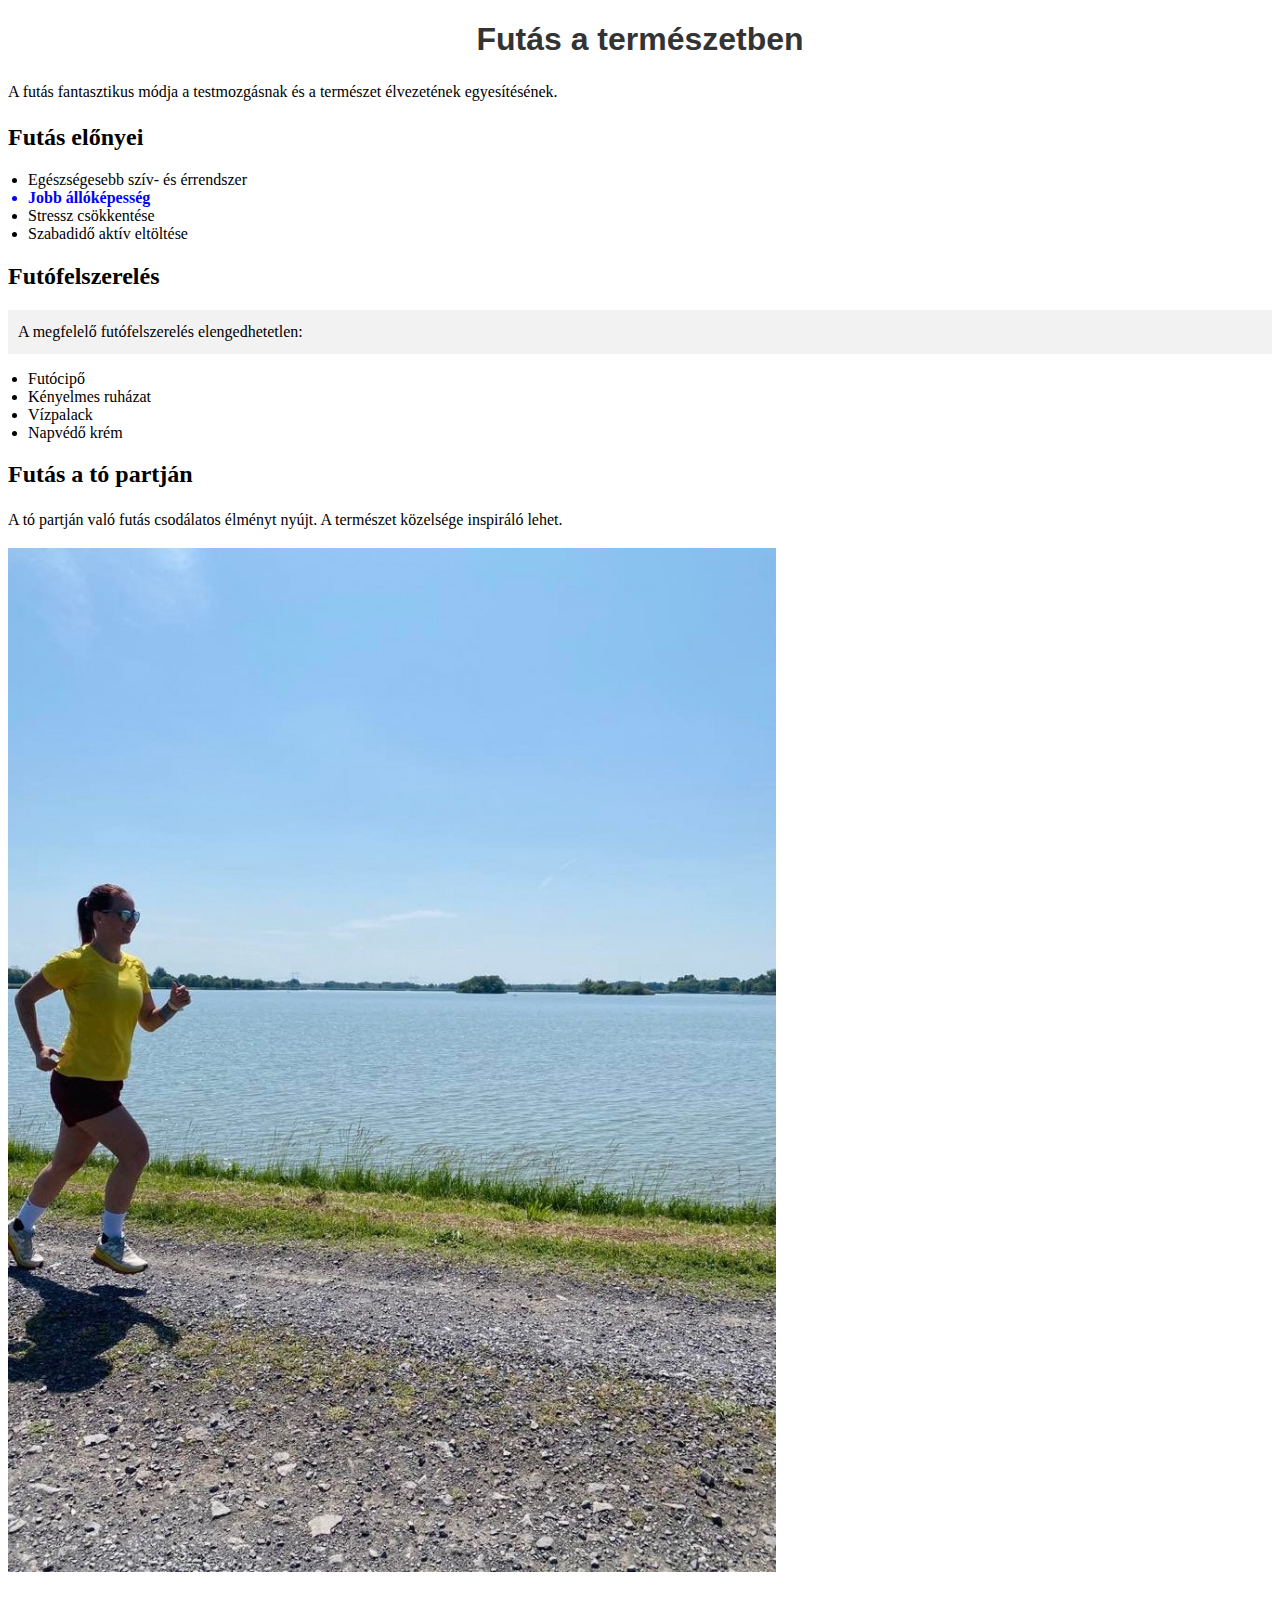
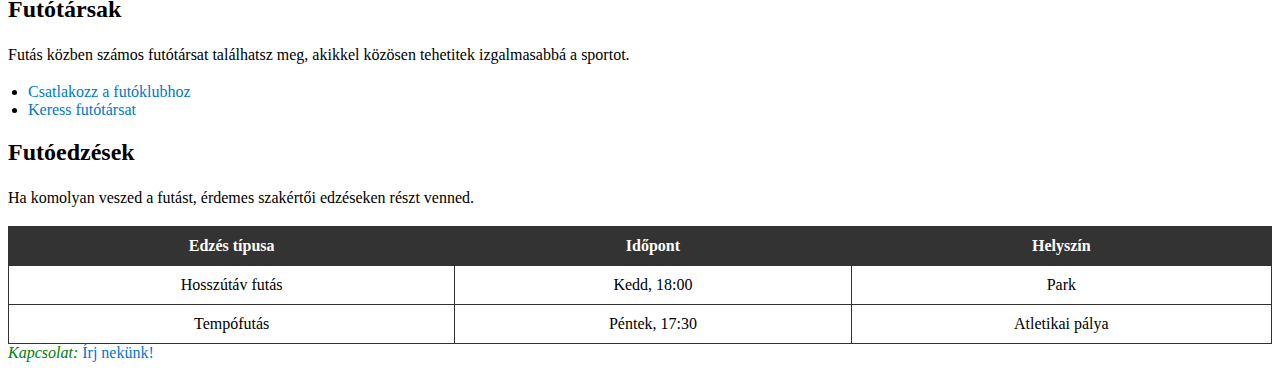
<file: index.html>
<!DOCTYPE html>
<html>

<head>
    <title>Futás</title>
    <style>
        h1 {
            color: #333;
            font-family: Arial, sans-serif;
            text-align: center;
        }

        p {
            font-size: 16px;
            line-height: 1.5;
        }

        ul {
            list-style-type: disc;
            padding-left: 20px;
        }

        #special-paragraph {
            background-color: #f2f2f2;
            padding: 10px;
        }

        .highlighted {
            font-weight: bold;
            color: blue;
        }

        table {
            width: 100%;
            border-collapse: collapse;
            border: 1px solid #333;
        }

        th,
        td {
            padding: 10px;
            border: 1px solid #333;
            text-align: center;
        }

        th {
            background-color: #333;
            color: #fff;
        }

        div span {
            font-style: italic;
            color: green;
        }

        a {
            text-decoration: none;
            color: #0077cc;
        }

        a:hover {
            color: #004499;
            text-decoration: underline;
        }
    </style>
</head>

<body>
    <h1>Futás a természetben</h1>

    <p>A futás fantasztikus módja a testmozgásnak és a természet élvezetének egyesítésének.</p>

    <h2>Futás előnyei</h2>
    <ul>
        <li>Egészségesebb szív- és érrendszer</li>
        <li class="highlighted">Jobb állóképesség</li>
        <li>Stressz csökkentése</li>
        <li>Szabadidő aktív eltöltése</li>
    </ul>

    <h2>Futófelszerelés</h2>
    <p id="special-paragraph">A megfelelő futófelszerelés elengedhetetlen:</p>
    <ul>
        <li>Futócipő</li>
        <li>Kényelmes ruházat</li>
        <li>Vízpalack</li>
        <li>Napvédő krém</li>
    </ul>

    <h2>Futás a tó partján</h2>
    <p>A tó partján való futás csodálatos élményt nyújt. A természet közelsége inspiráló lehet.</p>
    <img src="toparti.jpg" alt="Tó partján futás">

    <h2>Futótársak</h2>
    <p>Futás közben számos futótársat találhatsz meg, akikkel közösen tehetitek izgalmasabbá a sportot.</p>
    <ul>
        <li><a href="futo-klub.html">Csatlakozz a futóklubhoz</a></li>
        <li><a href="futo-partnerkereso.html">Keress futótársat</a></li>
    </ul>

    <h2>Futóedzések</h2>
    <p>Ha komolyan veszed a futást, érdemes szakértői edzéseken részt venned.</p>
    <table>
        <tr>
            <th>Edzés típusa</th>
            <th>Időpont</th>
            <th>Helyszín</th>
        </tr>
        <tr>
            <td>Hosszútáv futás</td>
            <td>Kedd, 18:00</td>
            <td>Park</td>
        </tr>
        <tr>
            <td>Tempófutás</td>
            <td>Péntek, 17:30</td>
            <td>Atletikai pálya</td>
        </tr>
    </table>

    <div>
        <span>Kapcsolat:</span>
        <a href="kapcsolat.html">Írj nekünk!</a>
    </div>
</body>

</html>
</file>
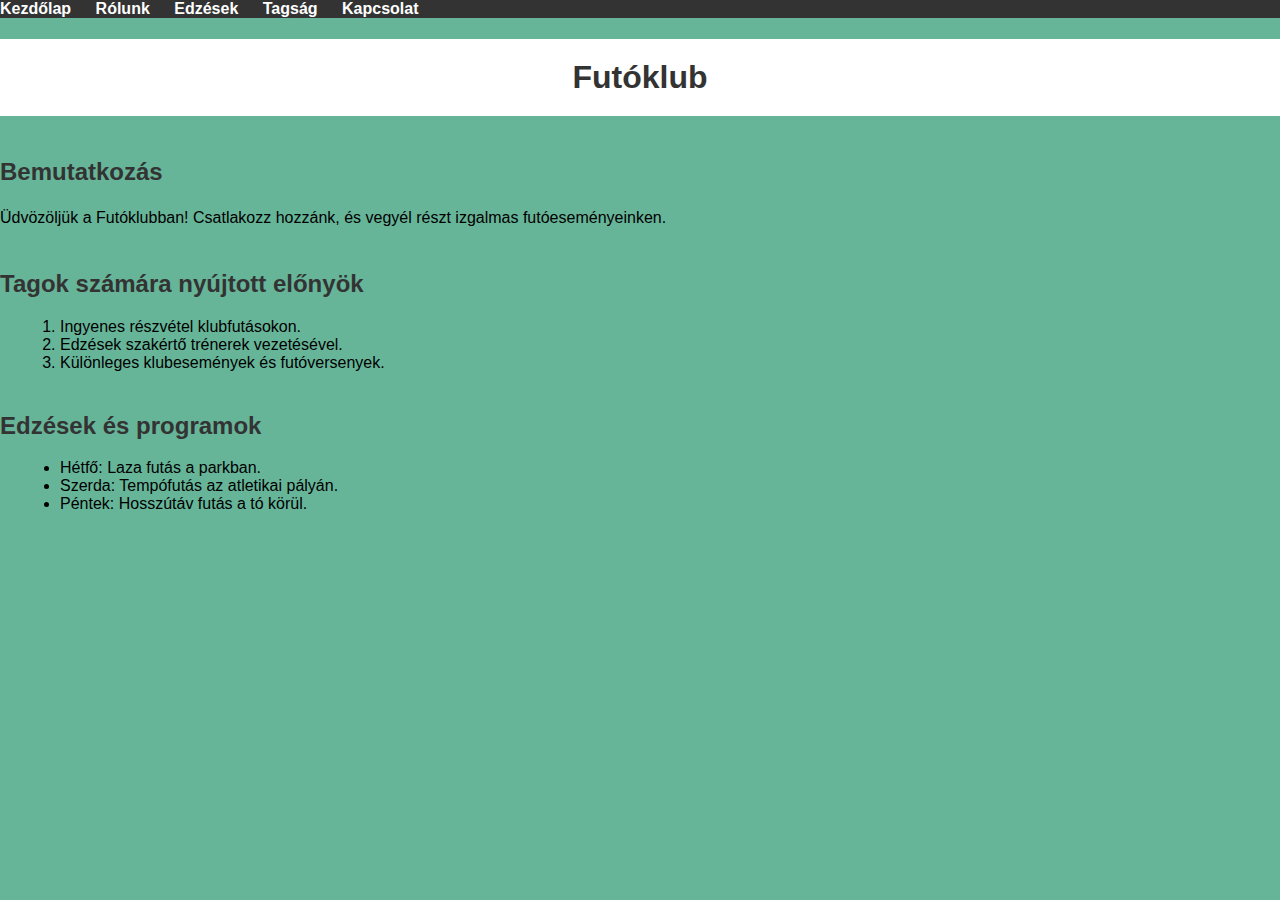
<file: futo-klub.html>
<!DOCTYPE html>
<html>

<head>
    <title>Futóklub</title>
    <style>
        ul.menu {
            list-style-type: none;
            padding: 0;
            margin: 0;
            background-color: #333;
        }

        ul.menu li {
            display: inline;
            margin-right: 20px;
        }

        ul.menu li a {
            text-decoration: none;
            color: #fff;
            font-weight: bold;
        }

        body {
            background-color: #67b599;
            font-family: Arial, sans-serif;
            margin: 0;
            padding: 0;
        }

        h1 {
            color: #333;
            text-align: center;
            padding: 20px 0;
            background-color: #fff;
        }

        h2 {
            color: #333;
            padding-top: 20px;
        }

        p {
            font-size: 16px;
            line-height: 1.5;
            margin-bottom: 15px;
        }

        ol,
        ul {
            margin-left: 20px;
        }

        ol {
            list-style-type: decimal;
        }

        ul {
            list-style-type: disc;
        }

        a {
            text-decoration: underline;
            color: #0077cc;
        }

        a:hover {
            color: #004499;
        }
    </style>
</head>

<body>
    <ul class="menu">
        <li><a href="#">Kezdőlap</a></li>
        <li><a href="#">Rólunk</a></li>
        <li><a href="#">Edzések</a></li>
        <li><a href="#">Tagság</a></li>
        <li><a href="#">Kapcsolat</a></li>
    </ul>

    <h1>Futóklub</h1>

    <h2>Bemutatkozás</h2>
    <p>Üdvözöljük a Futóklubban! Csatlakozz hozzánk, és vegyél részt izgalmas futóeseményeinken.</p>

    <h2>Tagok számára nyújtott előnyök</h2>
    <ol>
        <li>Ingyenes részvétel klubfutásokon.</li>
        <li>Edzések szakértő trénerek vezetésével.</li>
        <li>Különleges klubesemények és futóversenyek.</li>
    </ol>

    <h2>Edzések és programok</h2>
    <ul>
        <li>Hétfő: Laza futás a parkban.</li>
        <li>Szerda: Tempófutás az atletikai pályán.</li>
        <li>Péntek: Hosszútáv futás a tó körül.</li>
    </ul>
</body>

</html>
</file>
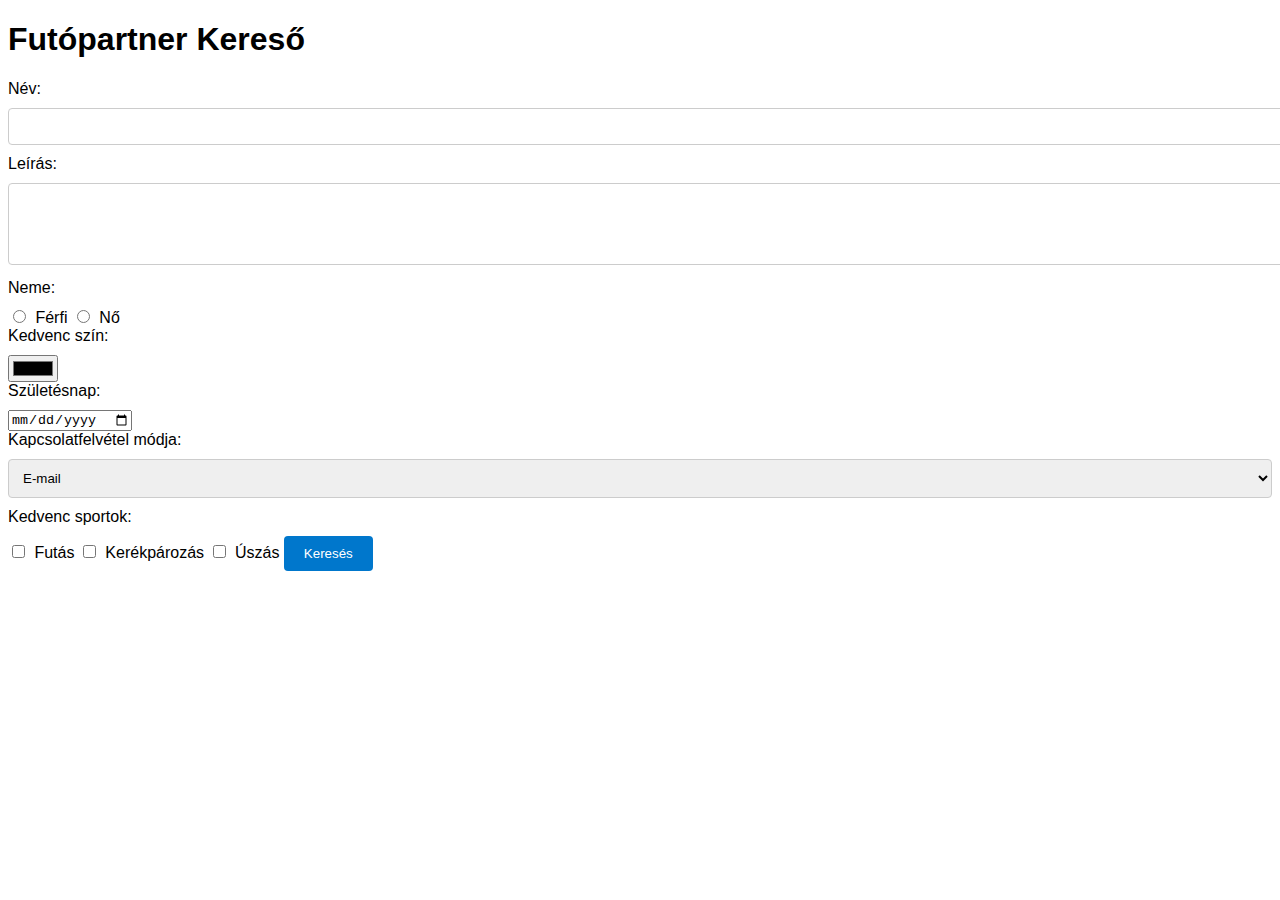
<file: futo-partnerkereso.html>
<!DOCTYPE html>
<html lang="hu">

<head>
    <meta charset="UTF-8">
    <meta name="viewport" content="width=device-width, initial-scale=1.0">
    <title>Futópartner Kereső</title>
    <link rel="stylesheet" type="text/css" href="styles.css">
</head>

<body>
    <h1>Futópartner Kereső</h1>
    <form id="partnerForm" action="#" method="post">
        <label for="nev">Név:</label>
        <input type="text" id="nev" name="nev" required>

        <label for="leiras">Leírás:</label>
        <textarea id="leiras" name="leiras" rows="4"></textarea>

        <label for="neme">Neme:</label>
        <input type="radio" id="ferfi" name="neme" value="Férfi"> Férfi
        <input type="radio" id="no" name="neme" value="Nő"> Nő

        <label for="kedvenc-szin">Kedvenc szín:</label>
        <input type="color" id="kedvenc-szin" name="kedvenc-szin">

        <label for="szuletesnap">Születésnap:</label>
        <input type="date" id="szuletesnap" name="szuletesnap">

        <label for="kapcsolat">Kapcsolatfelvétel módja:</label>
        <select id="kapcsolat" name="kapcsolat">
            <option value="email">E-mail</option>
            <option value="telefon">Telefon</option>
            <option value="posta">Posta</option>
        </select>

        <label for="email">E-mail cím:</label>
        <input type="email" id="email" name="email">

        <label for="telefonszam">Telefonszám:</label>
        <input type="tel" id="telefonszam" name="telefonszam">

        <label for="postai-cim">Postai cím:</label>
        <input type="text" id="postai-cim" name="postai-cim">

        <label for="iranyitoszam">Irányítószám:</label>
        <input type="text" id="iranyitoszam" name="iranyitoszam" pattern="[0-9]{4}" required>

        <label for="kedvenc-sportok">Kedvenc sportok:</label>
        <input type="checkbox" id="futás" name="kedvenc-sportok[]" value="Futás"> Futás
        <input type="checkbox" id="kerékpározás" name="kedvenc-sportok[]" value="Kerékpározás"> Kerékpározás
        <input type="checkbox" id="úszás" name="kedvenc-sportok[]" value="Úszás"> Úszás

        <button type="submit">Keresés</button>
    </form>
    <script>
        const form = document.getElementById('partnerForm');
        const emailField = document.getElementById('email');
        const telefonszamField = document.getElementById('telefonszam');
        const postaicimField = document.getElementById('postai-cim');
        const iranyitoszamField = document.getElementById('iranyitoszam');
        const kapcsolat = form.querySelector('#kapcsolat');
        const emailLabel = form.querySelector('label[for="email"]');
        const telefonszamLabel = form.querySelector('label[for="telefonszam"]');
        const postaicimLabel = form.querySelector('label[for="postai-cim"]');
        const iranyitoszamLabel = form.querySelector('label[for="iranyitoszam"]');

        function hideFields() {
            emailField.style.display = 'none';
            emailLabel.style.display = 'none';
            telefonszamField.style.display = 'none';
            telefonszamLabel.style.display = 'none';
            postaicimField.style.display = 'none';
            postaicimLabel.style.display = 'none';
            iranyitoszamField.style.display = 'none';
            iranyitoszamLabel.style.display = 'none';
        }

        hideFields();

        kapcsolat.addEventListener('change', showField);


        form.addEventListener('submit', function (event) {
            const nev = form.querySelector('#nev');
            const leiras = form.querySelector('#leiras');
            const neme = form.querySelector('input[name="neme"]:checked');
            const kapcsolat = form.querySelector('#kapcsolat');
            const email = form.querySelector('#email');
            const telefonszam = form.querySelector('#telefonszam');
            const postaicim = form.querySelector('#postai-cim');
            const iranyitoszam = form.querySelector('#iranyitoszam');
            const kedvencSportok = form.querySelectorAll('input[name="kedvenc-sportok[]"]:checked');
            const szuletesnap = form.querySelector('#szuletesnap');
            const currentYear = new Date().getFullYear();

            if (!nev.value) {
                nev.classList.add('error');
                event.preventDefault();
            } else {
                nev.classList.remove('error');
            }

            if (!neme) {
                form.querySelectorAll('input[name="neme"]').forEach(input => {
                    input.classList.add('error');
                });
                event.preventDefault();
            } else {
                form.querySelectorAll('input[name="neme"]').forEach(input => {
                    input.classList.remove('error');
                });
            }

            if (!kapcsolat.value) {
                kapcsolat.classList.add('error');
                event.preventDefault();
            } else {
                kapcsolat.classList.remove('error');
            }

            if (kapcsolat.value === 'email' && (!email.value || !isValidEmail(email.value))) {
                email.classList.add('error');
                event.preventDefault();
            } else {
                email.classList.remove('error');
            }

            if (kapcsolat.value === 'telefon' && !telefonszam.value) {
                telefonszam.classList.add('error');
                event.preventDefault();
            } else {
                telefonszam.classList.remove('error');
            }

            if (kapcsolat.value === 'posta' && (!postaicim.value || !iranyitoszam.value)) {
                postaicim.classList.add('error');
                iranyitoszam.classList.add('error');
                event.preventDefault();
            } else {
                postaicim.classList.remove('error');
                iranyitoszam.classList.remove('error');
            }

            if (kedvencSportok.length === 0) {
                form.querySelectorAll('input[name="kedvenc-sportok[]"]').forEach(input => {
                    input.classList.add('error');
                });
                event.preventDefault();
            } else {
                form.querySelectorAll('input[name="kedvenc-sportok[]"]').forEach(input => {
                    input.classList.remove('error');
                });
            }

            const birthYear = new Date(szuletesnap.value).getFullYear();
            if (birthYear < 1900) {
                szuletesnap.classList.add('error');
                event.preventDefault();
            } else {
                szuletesnap.classList.remove('error');
            }
        });
        function showField() {
            if (kapcsolat.value === 'email') {
                hideFields();
                emailField.style.display = 'block';
                emailLabel.style.display = 'block';
            } else if (kapcsolat.value === 'telefon') {
                hideFields();
                telefonszamField.style.display = 'block';
                telefonszamLabel.style.display = 'block';
            } else if (kapcsolat.value === 'posta') {
                hideFields();
                postaicimField.style.display = 'block';
                postaicimLabel.style.display = 'block';
                iranyitoszamField.style.display = 'block';
                iranyitoszamLabel.style.display = 'block';
            }
        }


        function isValidEmail(email) {
            const emailRegex = /^[^\s@]+@[^\s@]+\.[^\s@]+$/;
            return emailRegex.test(email);
        }
    </script>
</body>

</html>
</file>
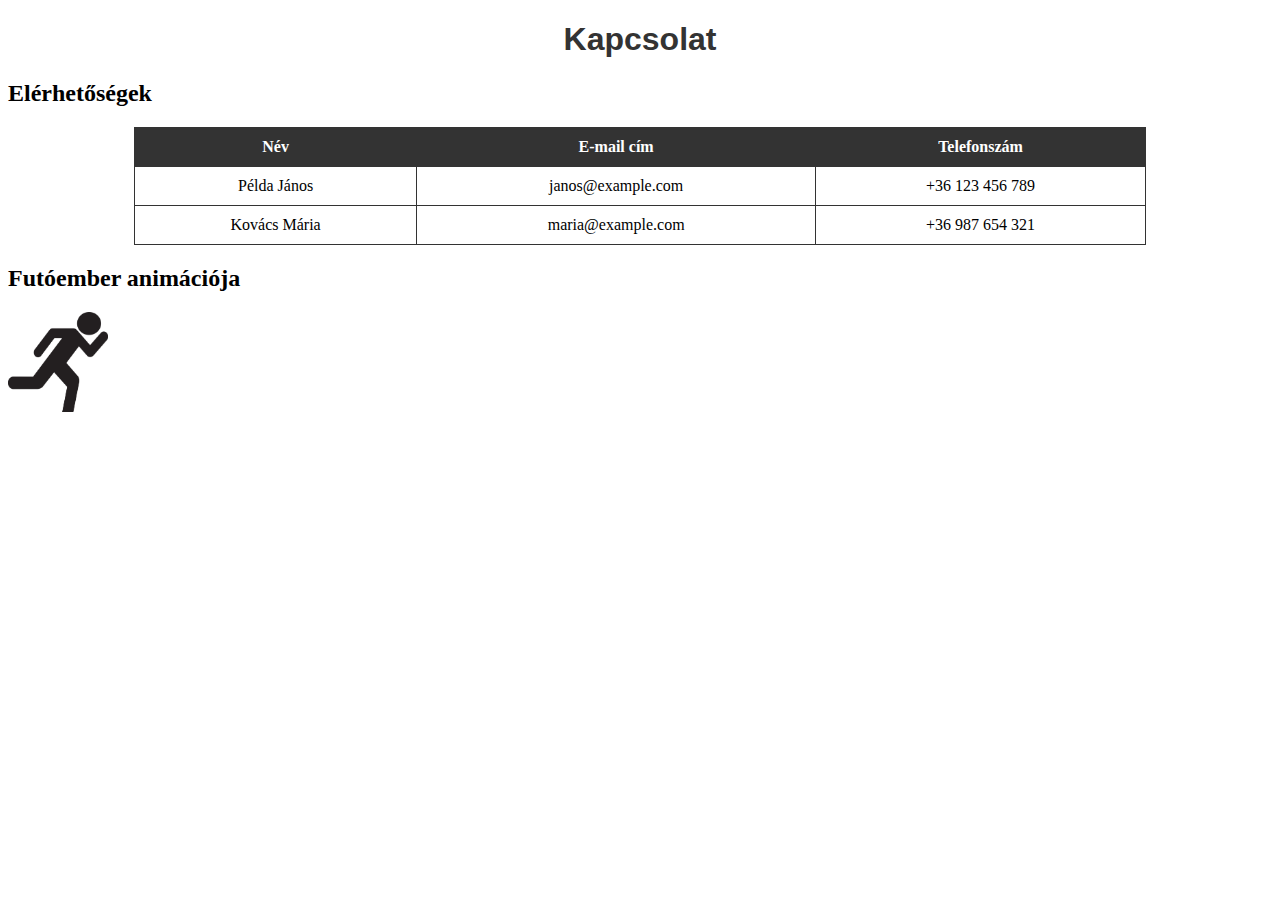
<file: kapcsolat.html>
<!DOCTYPE html>
<html>

<head>
    <title>Kapcsolat</title>
    <style>
        h1 {
            color: #333;
            font-family: Arial, sans-serif;
            text-align: center;
        }

        table {
            width: 80%;
            margin: 0 auto;
            border-collapse: collapse;
            border: 1px solid #333;
        }

        th,
        td {
            padding: 10px;
            border: 1px solid #333;
            text-align: center;
        }

        th {
            background-color: #333;
            color: #fff;
        }

        @keyframes running {
            0% {
                transform: translateX(0);
            }

            100% {
                transform: translateX(100%);
            }
        }

        .runner {
            width: 100px;
            height: 100px;
            background-image: url('runner.png');
            background-size: cover;
            position: relative;
            animation-name: running;
            animation-duration: 5s;
            animation-timing-function: linear;
            animation-iteration-count: infinite;
        }
    </style>
</head>

<body>
    <h1>Kapcsolat</h1>

    <h2>Elérhetőségek</h2>
    <table>
        <tr>
            <th>Név</th>
            <th>E-mail cím</th>
            <th>Telefonszám</th>
        </tr>
        <tr>
            <td>Példa János</td>
            <td>janos@example.com</td>
            <td>+36 123 456 789</td>
        </tr>
        <tr>
            <td>Kovács Mária</td>
            <td>maria@example.com</td>
            <td>+36 987 654 321</td>
        </tr>
    </table>

    <h2>Futóember animációja</h2>
    <div class="runner"></div>
</body>

</html>
</file>
<file: styles.css>
body {
    font-family: Arial, sans-serif;
}

label {
    display: block;
    margin-bottom: 10px;
}

input[type="text"],
textarea,
select {
    width: 100%;
    padding: 10px;
    margin-bottom: 10px;
    border: 1px solid #ccc;
    border-radius: 4px;
    transition: border-color 0.3s;
}

input[type="checkbox"],
input[type="radio"] {
    margin-right: 5px;
}

button {
    padding: 10px 20px;
    background-color: #0077cc;
    color: #fff;
    border: none;
    border-radius: 4px;
    cursor: pointer;
}

button:hover {
    background-color: #004499;
}

/* Hibás mezők formázása */
.error {
    border-color: red;
}
</file>
